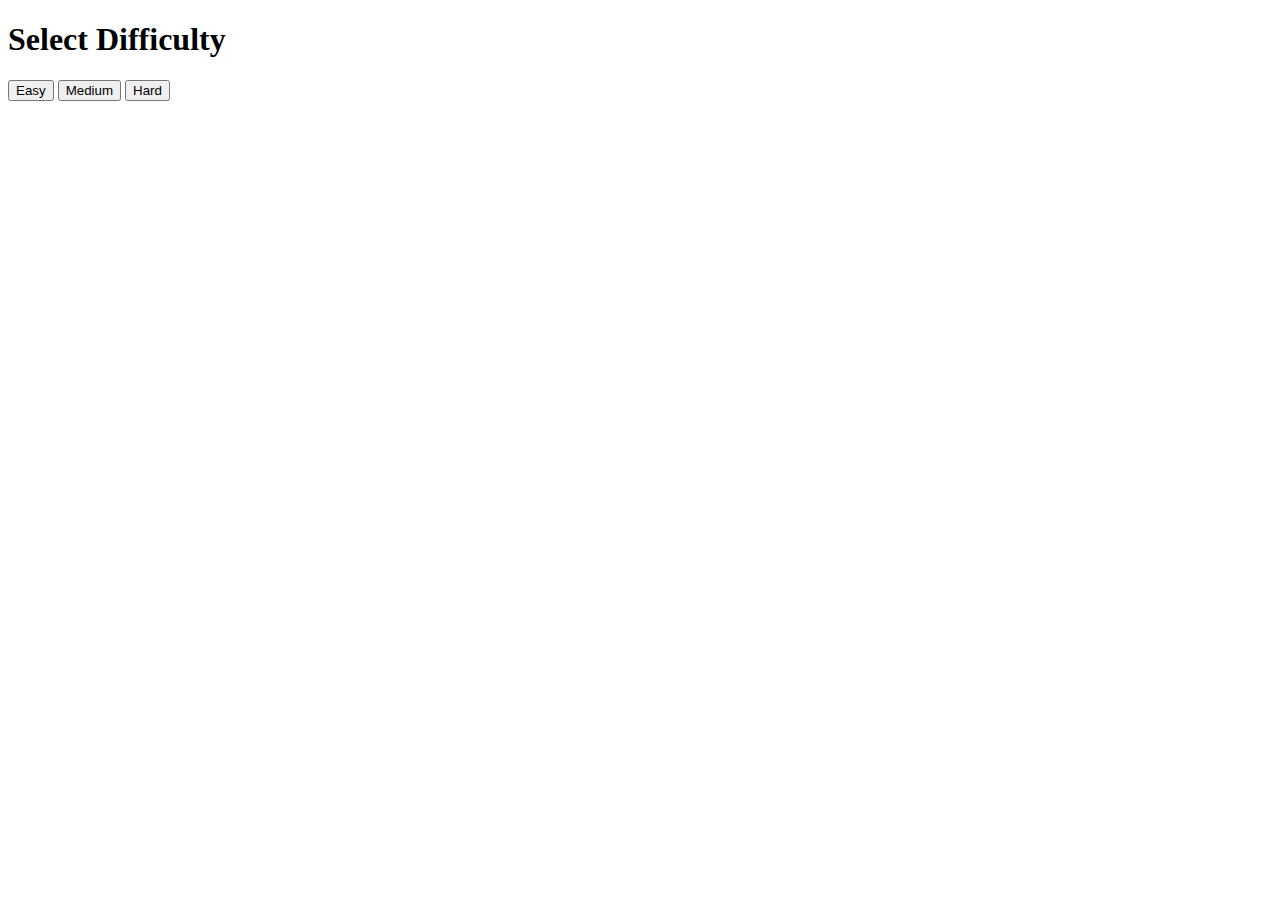
<file: templates/index.html>
<!DOCTYPE html>
<html>
<head><title>Sudoku Game</title></head>
<body>
    <h1>Select Difficulty</h1>
    <form method="POST" action="/game">
        <button name="difficulty" value="easy">Easy</button>
        <button name="difficulty" value="medium">Medium</button>
        <button name="difficulty" value="hard">Hard</button>
    </form>
</body>
</html>
</file>
